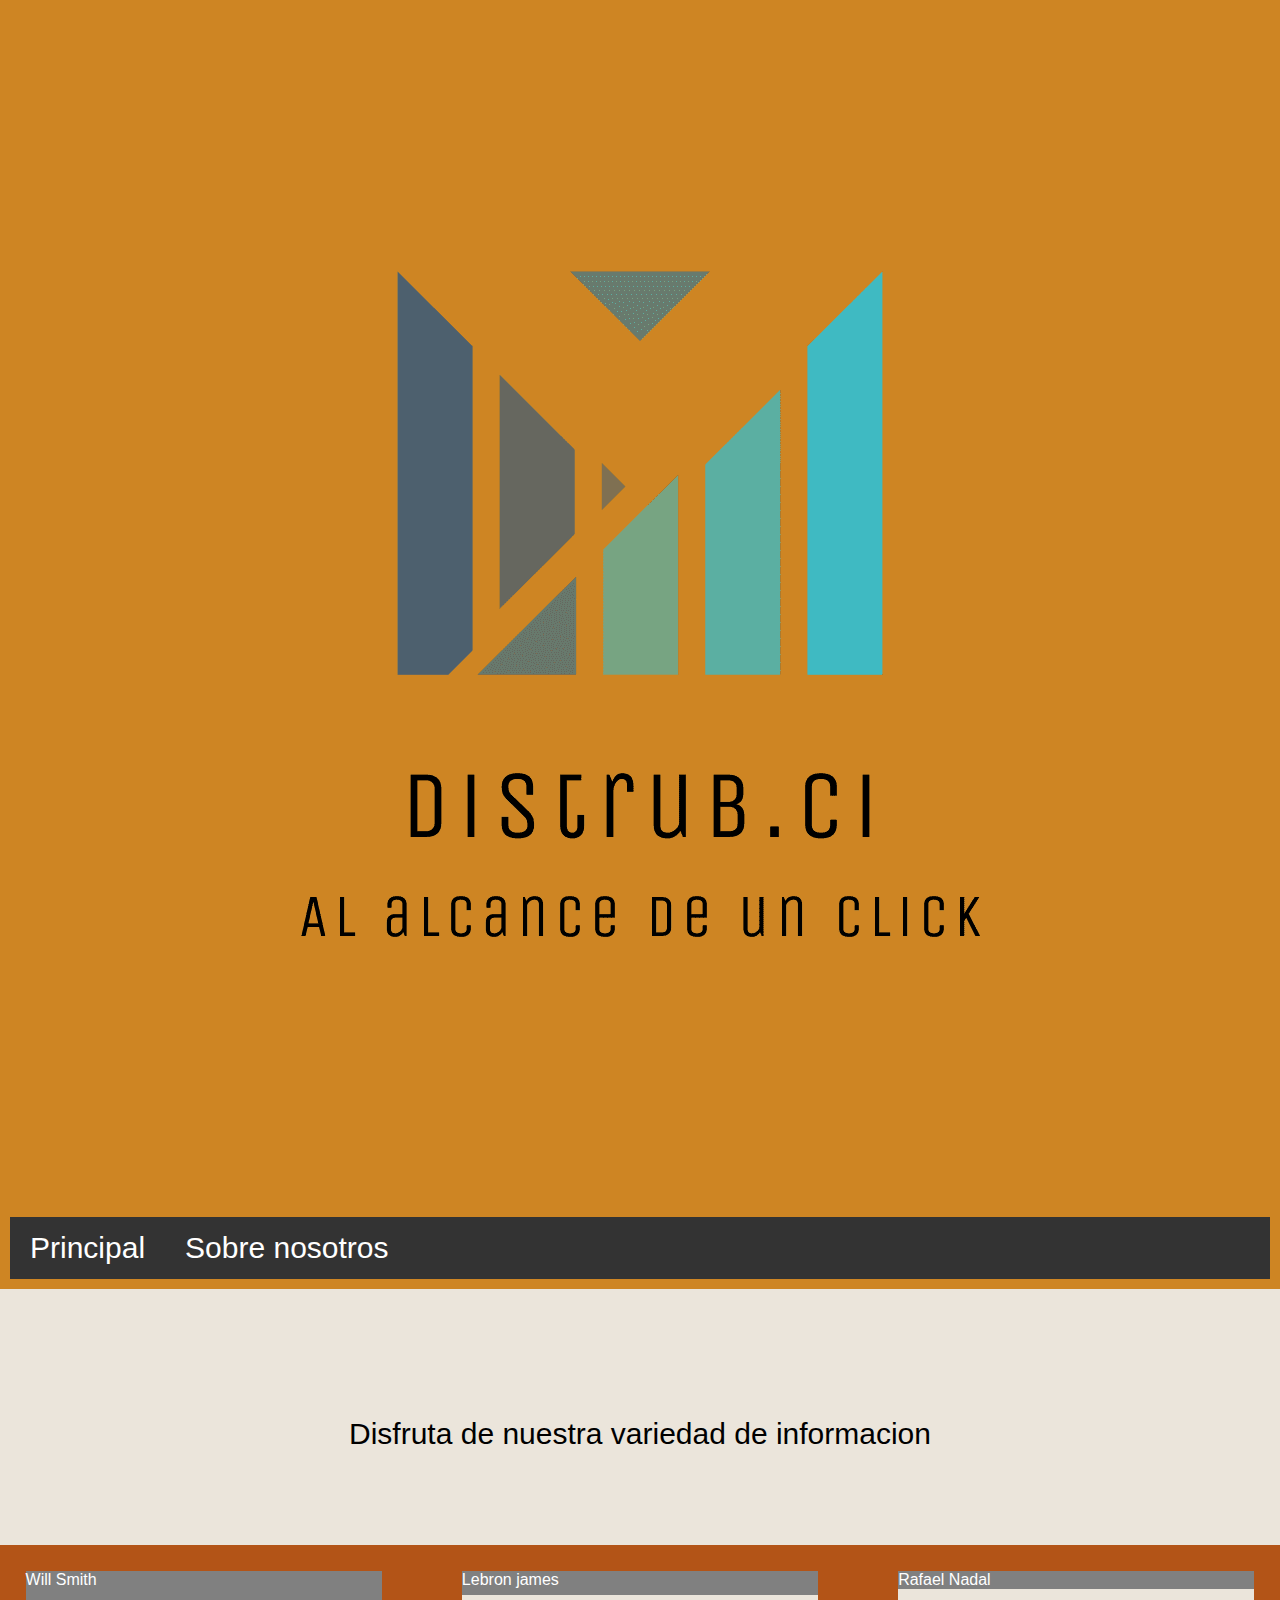
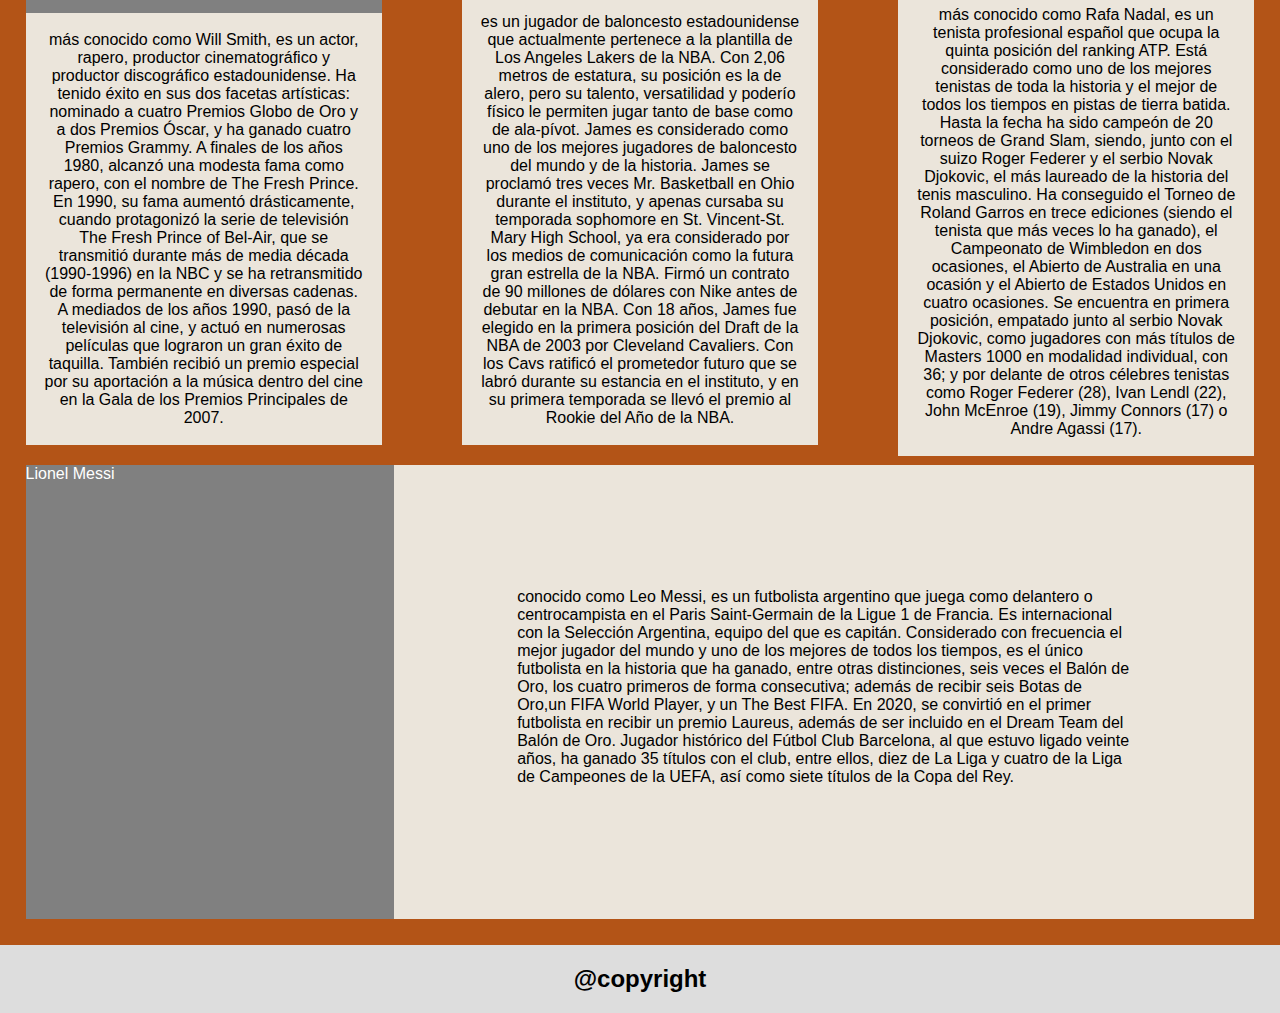
<file: html/Index.html>
<!DOCTYPE html>
<html lang="en">

<head>
    <meta charset="UTF-8">
    <meta http-equiv="X-UA-Compatible" content="IE=edge">
    <meta name="viewport" content="width=device-width, initial-scale=1.0">
    <link rel="stylesheet" href="../css/base.css">
    <title>Plantilla</title>
</head>

<body>
    <header>
        <div class="flex-container">
            <div class="flex-logo"><img src="../img/logo_transparent.png" alt="Avatar"</div>
            <div class="flex-menu">
                <div class="navbar">
                    <a href="principal.html">Principal</a>
                    <a href="desarrolladores.html">Sobre nosotros</a>
                </div>
            </div>
        </div>
        <div class="welcome" id="welcomeimg">Disfruta de nuestra variedad de informacion</div>
    </header>
    <div class="main-box">
        <div class="main">
            <div class="box1">
                <div class="box-img">
                    Will Smith
                </div>
                <div class="box-text">
más conocido como Will Smith, es un actor, rapero, productor cinematográfico y productor discográfico estadounidense. Ha tenido éxito en sus dos facetas artísticas: nominado a cuatro Premios Globo de Oro y a dos Premios Óscar, y ha ganado cuatro Premios Grammy.

A finales de los años 1980, alcanzó una modesta fama como rapero, con el nombre de The Fresh Prince. En 1990, su fama aumentó drásticamente, cuando protagonizó la serie de televisión The Fresh Prince of Bel-Air, que se transmitió durante más de media década (1990-1996) en la NBC y se ha retransmitido de forma permanente en diversas cadenas. A mediados de los años 1990, pasó de la televisión al cine, y actuó en numerosas películas que lograron un gran éxito de taquilla. También recibió un premio especial por su aportación a la música dentro del cine en la Gala de los Premios Principales de 2007. 
                </div>
            </div>
            <div class="box2">
                <div class="box-img">
                    Lebron james
                </div>
                <div class="box-text">
                    es un jugador de baloncesto estadounidense que actualmente pertenece a la plantilla de Los Angeles Lakers de la NBA. Con 2,06 metros de estatura, su posición es la de alero, pero su talento, versatilidad y poderío físico le permiten jugar tanto de base como de ala-pívot. James es considerado como uno de los mejores jugadores de baloncesto del mundo y de la historia.

James se proclamó tres veces Mr. Basketball en Ohio durante el instituto, y apenas cursaba su temporada sophomore en St. Vincent-St. Mary High School, ya era considerado por los medios de comunicación como la futura gran estrella de la NBA. Firmó un contrato de 90 millones de dólares con Nike antes de debutar en la NBA. Con 18 años, James fue elegido en la primera posición del Draft de la NBA de 2003 por Cleveland Cavaliers. Con los Cavs ratificó el prometedor futuro que se labró durante su estancia en el instituto, y en su primera temporada se llevó el premio al Rookie del Año de la NBA.
                </div>
            </div>
            <div class="box3">
                <div class="box-img">
                    Rafael Nadal
                </div>
                <div class="box-text">
                    más conocido como Rafa Nadal, es un tenista profesional español que ocupa la quinta posición del ranking ATP.

Está considerado como uno de los mejores tenistas de toda la historia y el mejor de todos los tiempos en pistas de tierra batida. Hasta la fecha ha sido campeón de 20 torneos de Grand Slam, siendo, junto con el suizo Roger Federer y el serbio Novak Djokovic, el más laureado de la historia del tenis masculino. Ha conseguido el Torneo de Roland Garros en trece ediciones (siendo el tenista que más veces lo ha ganado), el Campeonato de Wimbledon en dos ocasiones, el Abierto de Australia en una ocasión y el Abierto de Estados Unidos en cuatro ocasiones. Se encuentra en primera posición, empatado junto al serbio Novak Djokovic, como jugadores con más títulos de Masters 1000 en modalidad individual, con 36; y por delante de otros célebres tenistas como Roger Federer (28), Ivan Lendl (22), John McEnroe (19), Jimmy Connors (17) o Andre Agassi (17). 
                </div>
            </div>
        </div>
        <div class="second">
            <div class="second-img">
                Lionel Messi
            </div>
            <div class="second-text">
                conocido como Leo Messi, es un futbolista argentino que juega como delantero o centrocampista en el Paris Saint-Germain de la Ligue 1 de Francia. Es internacional con la Selección Argentina, equipo del que es capitán.

Considerado con frecuencia el mejor jugador del mundo y uno de los mejores de todos los tiempos, es el único futbolista en la historia que ha ganado, entre otras distinciones, seis veces el Balón de Oro, los cuatro primeros de forma consecutiva; además de recibir seis Botas de Oro,un FIFA World Player, y un The Best FIFA. En 2020, se convirtió en el primer futbolista en recibir un premio Laureus, además de ser incluido en el Dream Team del Balón de Oro.

Jugador histórico del Fútbol Club Barcelona, al que estuvo ligado veinte años, ha ganado 35 títulos con el club, entre ellos, diez de La Liga y cuatro de la Liga de Campeones de la UEFA, así como siete títulos de la Copa del Rey.
            </div>
        </div>
    </div>
    <div class="footer">
        <h2>@copyright</h2>
    </div>
</body>

</html>
</file>
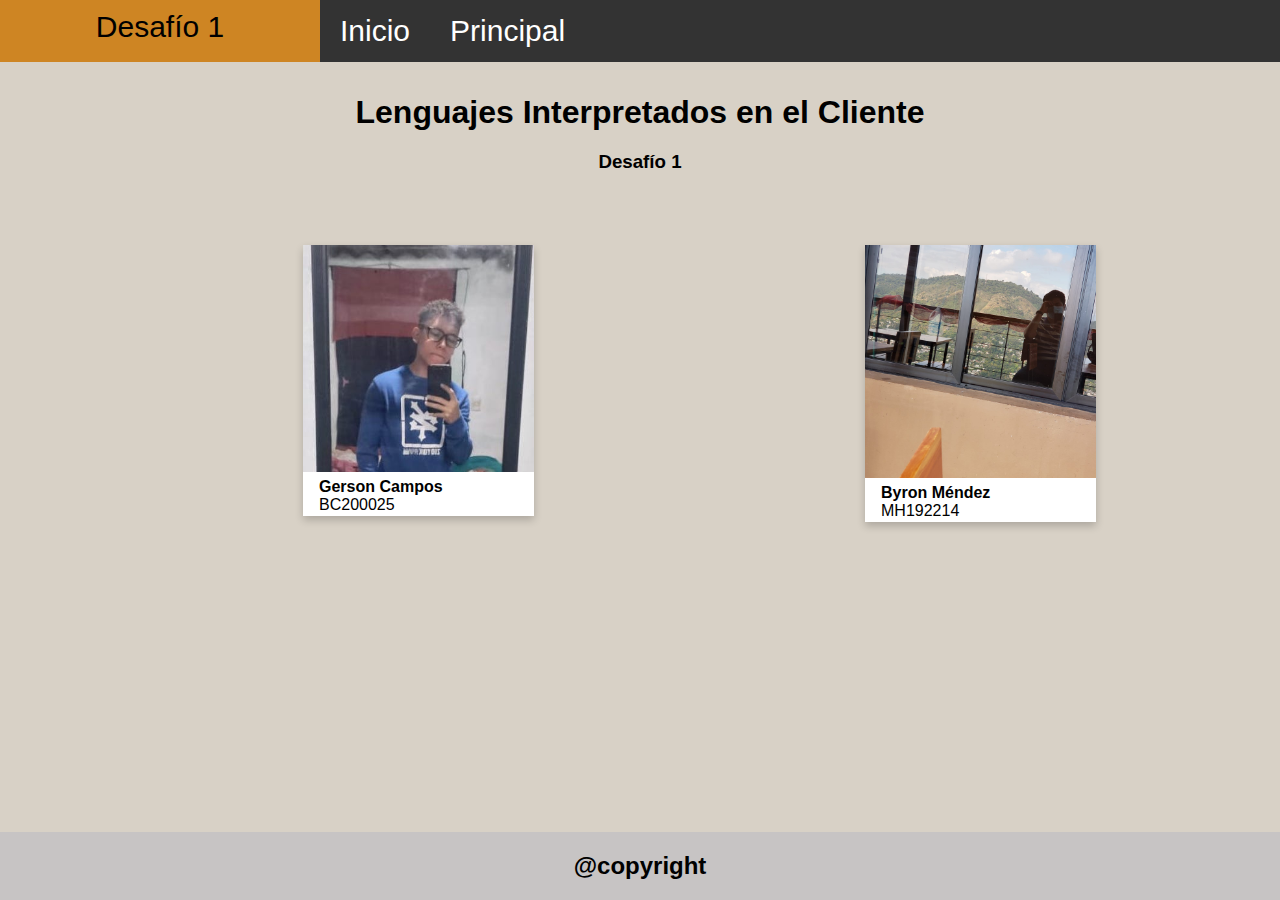
<file: html/desarrolladores.html>
<!DOCTYPE html>
<html lang="en">

<head>
    <meta charset="UTF-8">
    <meta http-equiv="X-UA-Compatible" content="IE=edge">
    <meta name="viewport" content="width=device-width, initial-scale=1.0">
    <link rel="stylesheet" href="../css/about.css">
    <title>About us</title>
</head>

<body>
    <header>
        <div class="flex-container">
            <div class="flex-logo">Desafío 1</div>
            <div class="flex-menu">
                <div class="navbar">
                    <a href="Index.html">Inicio</a>
                    <a href="principal.html">Principal</a>
                </div>
            </div>
        </div>
    </header>
    <div class="main-box">
        <div class="main">
            <div class="main-title">
                <b>
                    <h1>Lenguajes Interpretados en el Cliente</h1>
                </b>
                <h3 class="evaluacion">Desafío 1</h3>
            </div>
        </div>
        <div class="second">
            <div class="developers">
                <div class="dev1">
                    <div class="card">
                        <img src="../img/user.jpg" alt="Avatar" style="width:100%">
                        <div class="container">
                            <h4><b>Gerson Campos</b></h4>
                            <p>BC200025</p>
                        </div>
                    </div>
                </div>
                <div class="dev2">
                    <div class="card">
                        <img src="../img/BAMH.jpg" alt="Avatar" style="width:100%">
                        <div class="container">
                            <h4><b>Byron Méndez</b></h4>
                            <p>MH192214</p>
                        </div>
                    </div>
                </div>
            </div>
        </div>
    </div>
    <div class="footer">
        <h2>@copyright</h2>
    </div>
</body>

</html>
</file>
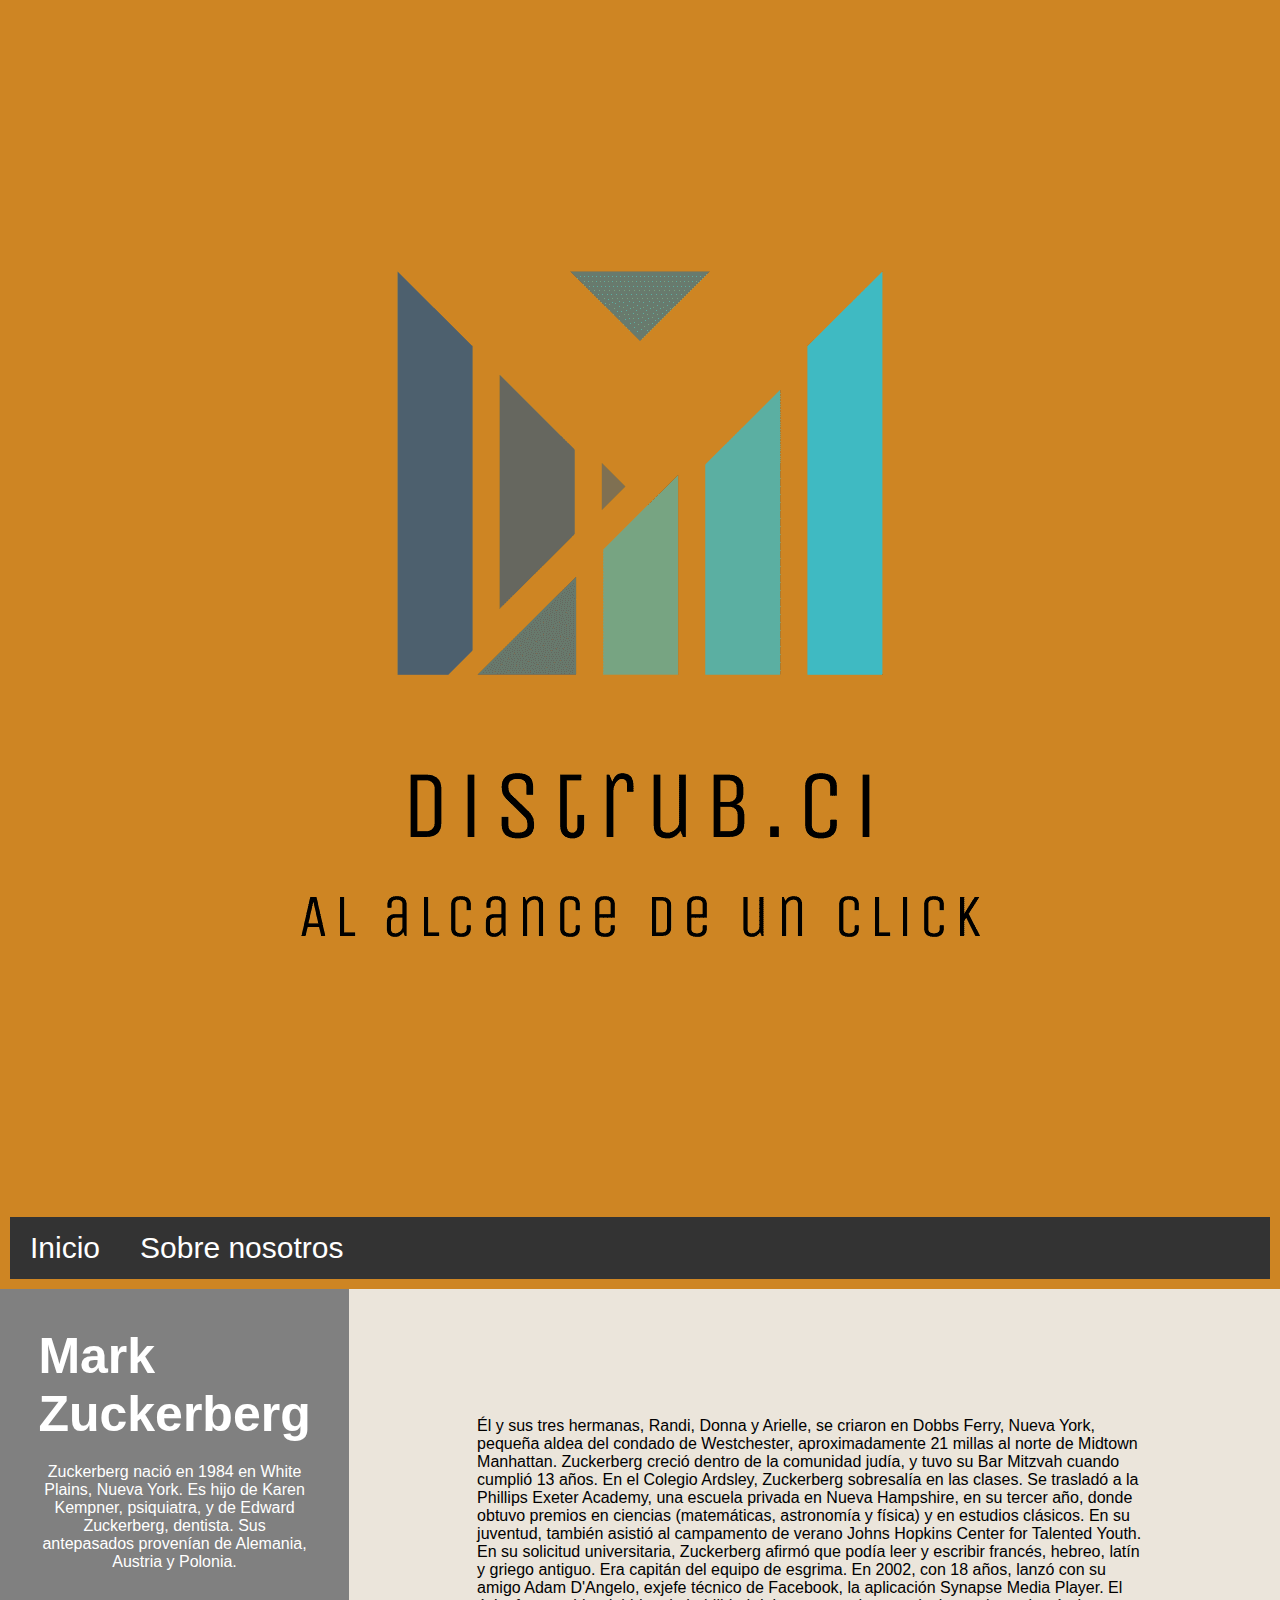
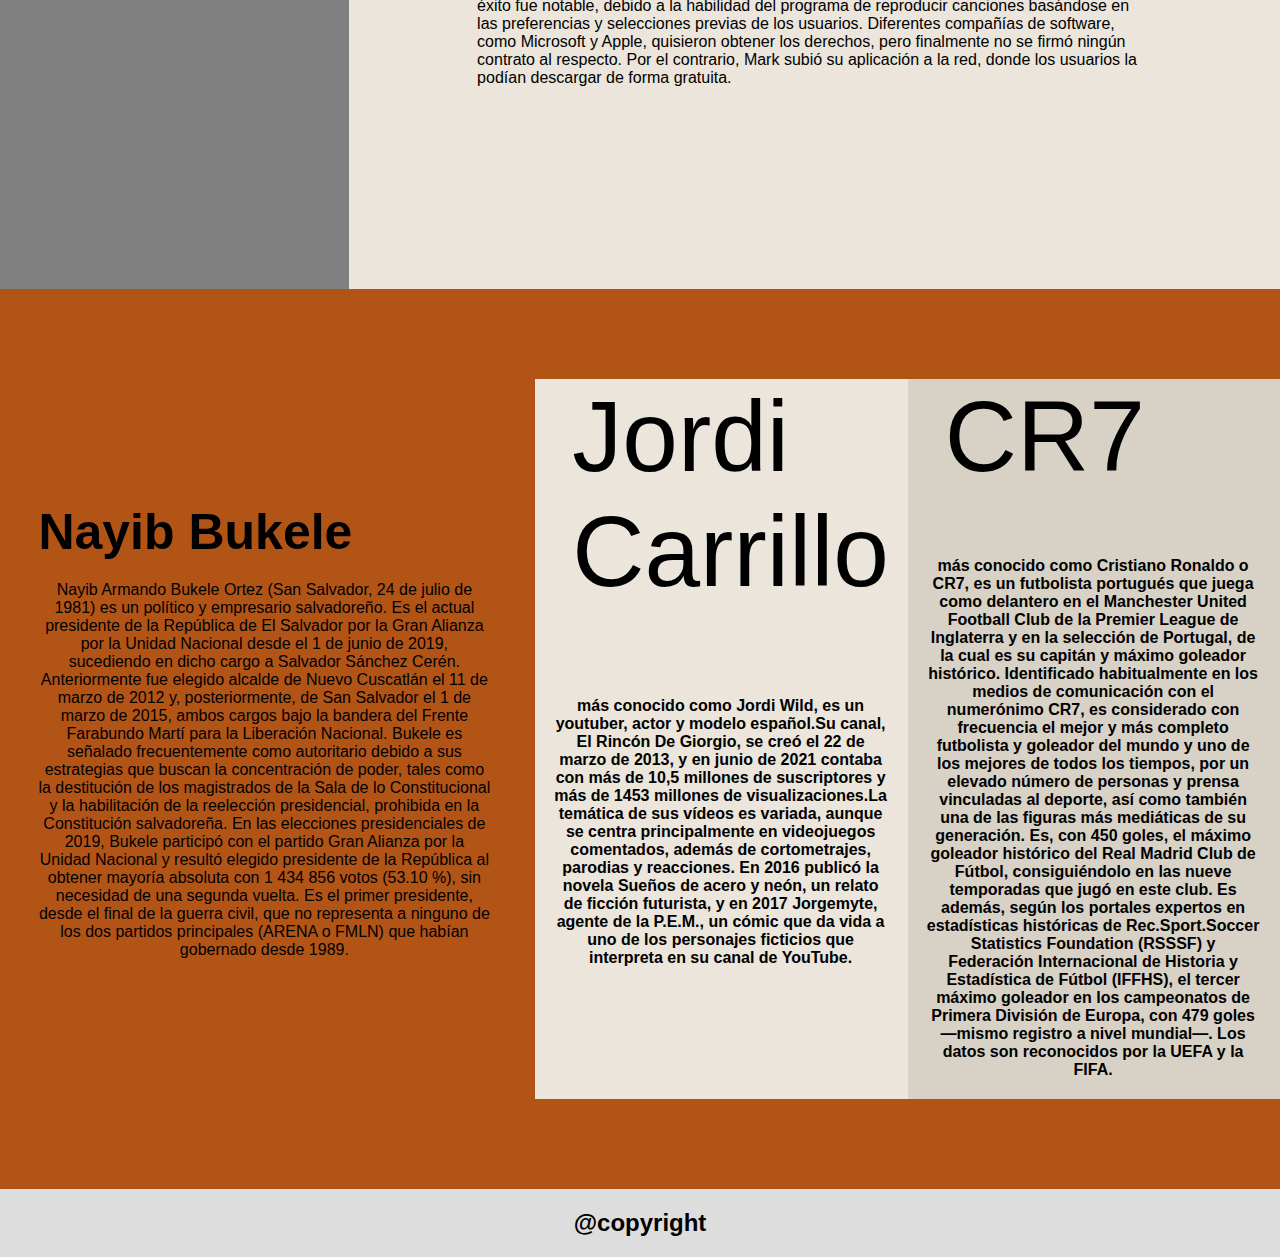
<file: html/principal.html>
<!DOCTYPE html>
<html lang="en">

<head>
    <meta charset="UTF-8">
    <meta http-equiv="X-UA-Compatible" content="IE=edge">
    <link rel="stylesheet" href="../css/principal.css">
    <meta name="viewport" content="width=device-width, initial-scale=1.0">
    <title>Principal</title>
</head>

<body>
    <header>
        <div class="flex-container">
            <div class="flex-logo"><img src="../img/logo_transparent.png" alt="Avatar"</div>
            <div class="flex-menu">
                <div class="navbar">
                    <a href="Index.html">Inicio</a>
                    <a href="desarrolladores.html">Sobre nosotros</a>
                </div>
            </div>
        </div>
    </header>
    <div class="main-box">
        <div class="main">
            <div class="main-text">
                <div class="main-text-texto">
                    <b>
                        <p class="Title">Mark Zuckerberg</p>
                    </b>
                    <p class="desc">Zuckerberg nació en 1984 en White Plains, Nueva York. Es hijo de Karen Kempner, psiquiatra, y de Edward Zuckerberg, dentista. Sus antepasados provenían de Alemania, Austria y Polonia.</p>
                </div>
            </div>
            <div class="main-img">Él y sus tres hermanas, Randi, Donna y Arielle, se criaron en Dobbs Ferry, Nueva York, pequeña aldea del condado de Westchester, aproximadamente 21 millas al norte de Midtown Manhattan. Zuckerberg creció dentro de la comunidad judía, y tuvo su Bar Mitzvah cuando cumplió 13 años.

En el Colegio Ardsley, Zuckerberg sobresalía en las clases. Se trasladó a la Phillips Exeter Academy, una escuela privada en Nueva Hampshire, en su tercer año, donde obtuvo premios en ciencias (matemáticas, astronomía y física) y en estudios clásicos. En su juventud, también asistió al campamento de verano Johns Hopkins Center for Talented Youth. En su solicitud universitaria, Zuckerberg afirmó que podía leer y escribir francés, hebreo, latín y griego antiguo. Era capitán del equipo de esgrima.

En 2002, con 18 años, lanzó con su amigo Adam D'Angelo, exjefe técnico de Facebook, la aplicación Synapse Media Player. El éxito fue notable, debido a la habilidad del programa de reproducir canciones basándose en las preferencias y selecciones previas de los usuarios. Diferentes compañías de software, como Microsoft y Apple, quisieron obtener los derechos, pero finalmente no se firmó ningún contrato al respecto. Por el contrario, Mark subió su aplicación a la red, donde los usuarios la podían descargar de forma gratuita.
            </div>
        </div>
        <div class="second">
            <div class="second-box1">
                <div class="main-text-texto">
                    <b>
                        <p class="Title">Nayib Bukele</p>
                    </b>
                    <p class="second-desc">Nayib Armando Bukele Ortez (San Salvador, 24 de julio de 1981) es un político y empresario salvadoreño. Es el actual presidente de la República de El Salvador por la Gran Alianza por la Unidad Nacional desde el 1 de junio de 2019, sucediendo en dicho cargo a Salvador Sánchez Cerén. Anteriormente fue elegido alcalde de Nuevo Cuscatlán el 11 de marzo de 2012 y, posteriormente, de San Salvador el 1 de marzo de 2015, ambos cargos bajo la bandera del Frente Farabundo Martí para la Liberación Nacional.

Bukele es señalado frecuentemente como autoritario debido a sus estrategias que buscan la concentración de poder, tales como la destitución de los magistrados de la Sala de lo Constitucional y la habilitación de la reelección presidencial, prohibida en la Constitución salvadoreña.
En las elecciones presidenciales de 2019, Bukele participó con el partido Gran Alianza por la Unidad Nacional y resultó elegido presidente de la República al obtener mayoría absoluta con 1 434 856 votos (53.10 %), sin necesidad de una segunda vuelta. Es el primer presidente, desde el final de la guerra civil, que no representa a ninguno de los dos partidos principales (ARENA o FMLN) que habían gobernado desde 1989.</p>
                </div>
            </div>
            <div class="second-box2">
                <div class="feature1">
                    <div class="feature-title">Jordi Carrillo</div>
                    <div class="feature-desc">
                        <b>
                            <p class="feature-desc-2">más conocido como Jordi Wild, es un youtuber, actor y modelo español.Su canal, El Rincón De Giorgio, se creó el 22 de marzo de 2013, y en junio de 2021 contaba con más de 10,5 millones de suscriptores y más de 1453 millones de visualizaciones.La temática de sus vídeos es variada, aunque se centra principalmente en videojuegos comentados, además de cortometrajes, parodias y reacciones.

En 2016 publicó la novela Sueños de acero y neón, un relato de ficción futurista, y en 2017 Jorgemyte, agente de la P.E.M., un cómic que da vida a uno de los personajes ficticios que interpreta en su canal de YouTube.</p>
                        </b>
                        <ul class="feature-desc-1">
                        </ul>
                    </div>
                </div>
                <div class="feature2">
                    <div class="feature-title">CR7</div>
                    <div class="feature-desc">
                        <b>
                            <p class="feature-desc-2">más conocido como Cristiano Ronaldo o CR7, es un futbolista portugués que juega como delantero en el Manchester United Football Club de la Premier League de Inglaterra y en la selección de Portugal, de la cual es su capitán y máximo goleador histórico.

Identificado habitualmente en los medios de comunicación con el numerónimo CR7, es considerado con frecuencia el mejor y más completo futbolista y goleador del mundo y uno de los mejores de todos los tiempos, por un elevado número de personas y prensa vinculadas al deporte, así como también una de las figuras más mediáticas de su generación. Es, con 450 goles, el máximo goleador histórico del Real Madrid Club de Fútbol, consiguiéndolo en las nueve temporadas que jugó en este club. Es además, según los portales expertos en estadísticas históricas de Rec.Sport.Soccer Statistics Foundation (RSSSF) y Federación Internacional de Historia y Estadística de Fútbol (IFFHS), el tercer máximo goleador en los campeonatos de Primera División de Europa, con 479 goles —mismo registro a nivel mundial—. Los datos son reconocidos por la UEFA y la FIFA.</p>
                        </b>
                        <ul class="feature-desc-1">
                        </ul>
                    </div>
                </div>
            </div>
        </div>
    </div>
    <div class="footer">
        <h2>@copyright</h2>
    </div>
</body>

</html>
</file>
<file: css/base.css>
*{
    font-family: 'Poppins', sans-serif;
    margin: 0;
    padding: 0;
    box-sizing: border-box;
}
/*Header*/
.flex-container{
    display: flex;
    flex-wrap: wrap;
    font-size: 30px;
    text-align: center;
}
.flex-logo{
    background-color: #ce8523;
    padding: 10px;
    flex: 25%;
}
.flex-menu{
    background-color: #354739;
    flex: 75%;
    color: white;
}
.navbar {
    display: flex;
    background-color: #333;
  }
  /* Style the navigation bar links */
.navbar a {
    color: white;
    padding: 14px 20px;
    text-decoration: none;
    text-align: center;
  }
  
  /* Change color on hover */
  .navbar a:hover {
    background-color: #ddd;
    color: black;
  }
/*Fin header*/
.welcome{
    width: 100%;
    text-align: center;
    height: 100px;
    padding: 10%;
    background-color: #EBE5DB;
}
/*Cuerpo*/
.main-box{
    display: flex;
    background-color: #b35417;
    flex-direction: column;
    padding: 2%;
    height: 1000px;
}
/*Caja primaria*/
.main{
    display: flex;
    flex-direction: row;
    width: 100%;
    height: 50%;
    margin-bottom: 20px;
}
/*Cajas con imagen 1, 2 y 3*/
.box1{
    display: flex;
    flex-direction: column;
    background-color: teal;
    flex: 33.33%;
}
.box2{
    display: flex;
    flex-direction: column;
    background-color: thistle;
    flex: 33.33%;
    margin-left: 80px;
}
.box3{
    display: flex;
    flex-direction: column;
    background-color: tomato;
    flex: 33.33%;
    margin-left: 80px;
}
/*Cajas img y txt*/
.box-img{
    background-color: gray;
    color: white;
    display: flex;
    flex: 70%;
}
.box-text{
    background-color: #EBE5DB;
    display: flex;
    flex: 30%;
    text-align: center;
    padding: 5%;
}
/*Fin cajas 1, 2 y3*/

/*Caja secundaria*/
.second{
    background-color: turquoise;
    display: flex;
    flex-direction: row;
    height: 50%;
}
.second-img{
    flex: 30%;
    background-color: gray;
    color: white;
}
.second-text{
    background-color: #EBE5DB;
    text-align: left;
    padding: 10%;
    flex: 70%;
}
/*Pie de página*/
.footer {
    padding: 20px;
    text-align: center;
    background: #ddd;
}

/*Responsive*/
@media (max-width: 800px) {
    .flex-logo, .flex-menu{
      flex: 100%;
    }
    .main, .second{
        flex-direction: column;
    }
    .second-img{
        flex: 70%;
    }
    .second-text{
        flex: 30%;
        text-align: center;
    }
    .box2, .box3{
        margin-left: 0px;
        margin-top: 10px;
    }
    .box2, .box3, .box1{
        display: flex;
        flex-direction: row;
    }
    .welcome{
        height: 200px;
    }

}
</file>
<file: css/about.css>
*{
    font-family: 'Poppins', sans-serif;
    margin: 0;
    padding: 0;
    box-sizing: border-box;
}
body{
    background-color: #d8d1c6;
}
/*Header*/
.flex-container{
    display: flex;
    flex-wrap: wrap;
    font-size: 30px;
    text-align: center;
}
.flex-logo{
    background-color: #ce8523;
    padding: 10px;
    flex: 25%;
}
.flex-menu{
    background-color: #354739;
    flex: 75%;
    color: white;
}
.navbar {
    display: flex;
    background-color: #333;
  }
  /* Style the navigation bar links */
.navbar a {
    color: white;
    padding: 14px 20px;
    text-decoration: none;
    text-align: center;
  }
  
  /* Change color on hover */
  .navbar a:hover {
    background-color: #ddd;
    color: black;
  }
  .main-box{
      display: flex;
      flex-direction: column;
      padding-top: 2.5%;
      height: 800px;
  }
  .main{
      text-align: center;
      flex: 15%;
  }
  .second{
      display: flex;
      flex: 95%;
      flex-direction: row;
  }
  .developers{
      padding-top: 2%;
      padding-bottom: 2%;
      padding-right: 10%;
      padding-left: 10%;
      display: flex;
      width: 100%;
      flex-direction: row;
  }
  .dev1{
      display: flex;
      flex: 50%;
      flex-direction: column;
      margin-right: 100px;
      padding-top: 2%;
  }
  .dev2{
    display: flex;
    flex: 50%;
    flex-direction: column;
    padding-top: 2%;
}
.card {
    
    margin-left: 175px;
    box-shadow: 0 4px 8px 0 rgba(0,0,0,0.2);
    transition: 0.3s;
    width: 50%;
    background-color: white;
  }
  
  .card:hover {
    box-shadow: 0 8px 16px 0 rgba(0,0,0,0.2);
  }
  
  .container {
    padding: 2px 16px;
    background-color: white;
  }
  .evaluacion{
      margin-top: 20px;
  }
  .footer {
    padding: 20px;
    text-align: center;
    background: rgb(199, 196, 196);
    position: absolute;
    bottom: 0px;
    width: 100%;
}
  /*Responsive*/
@media (max-width: 800px) {
    .flex-logo, .flex-menu{
      flex: 100%;
    }
    .developers{
        flex-direction: column;
    }
}
</file>
<file: css/principal.css>
*{
    font-family: 'Poppins', sans-serif;
    margin: 0;
    padding: 0;
    box-sizing: border-box;
}
/*Header*/
.flex-container{
    display: flex;
    flex-wrap: wrap;
    font-size: 30px;
    text-align: center;
}
.flex-logo{
    background-color: #ce8523;
    padding: 10px;
    flex: 25%;
}
.flex-menu{
    background-color: #354739;
    flex: 75%;
    color: white;
}
.navbar {
    display: flex;
    background-color: #333;
  }
  /* Style the navigation bar links */
.navbar a {
    color: white;
    padding: 14px 20px;
    text-decoration: none;
    text-align: center;
  }
  
  /* Change color on hover */
  .navbar a:hover {
    background-color: #ddd;
    color: black;
  }
  /*Cuerpo*/
  .main-box{
    display: flex;
    background-color: #b35417;
    flex-direction: column;
    height: 1500px;
}
/*Caja principal*/
  .main{
    background-color: turquoise;
    display: flex;
    flex-direction: row;
    height: 40%;
}
.main-text{
    flex: 25%;
    padding: 3%;
    background-color: gray;
    color: white;
}
.Title{
    font-size: 50px;
    text-align: left;
}
.desc{
    margin-top: 20px;
    text-align: center;
}
.main-img{
    background-color: #EBE5DB;
    text-align: left;
    padding: 10%;
    flex: 75%;
}
/*caja secundaria*/
.second{
    display: flex;
    flex-direction: row;
    height: 60%;
    padding-top: 7%;
    padding-bottom: 7%;
    padding-left: 3%;
    padding-right: 0%;
}
.second-box1{
    padding-top: 10%;
    display: flex;
    flex: 40%;
}
.second-box2{
    display: flex;
    flex-direction: row;
    flex: 60%;
}
.feature1{
    background-color: #EBE5DB;
    display: flex;
    flex-direction: column;
    flex: 50%;
}
.feature2{
    flex-direction: column;
    background-color: #d8d1c6;
    display: flex;
    flex: 50%;
}
.feature-title{
    flex: 40%;
    text-align: left;
    font-size: 100px;
    padding-left: 10%;
    margin-top: 0px;

}
.feature-desc{
    padding-left: 5%;
    flex: 60%;
}
.feature-desc-1{
    margin-left: 50px;
    margin-top: 20px;
}
.feature-desc-2{
    text-align: center;
    margin-top: 30px;
    margin-right: 20px;

}
.second-desc{
    margin-top: 20px;
    font-size: 16px;
    margin-right: 9%;
    text-align: center;
}
/*Pie de página*/
.footer {
    padding: 20px;
    text-align: center;
    background: #ddd;
}
/*Responsive*/
@media (max-width: 800px) {
    .flex-logo, .flex-menu{
      flex: 100%;
    }
    .main, .second{
        flex-direction: column;
    }
    .second{
        padding-left: 0;
        padding-bottom: 0;
    }
    .second-box1{
        padding-left: 5%;
    }
}
</file>
